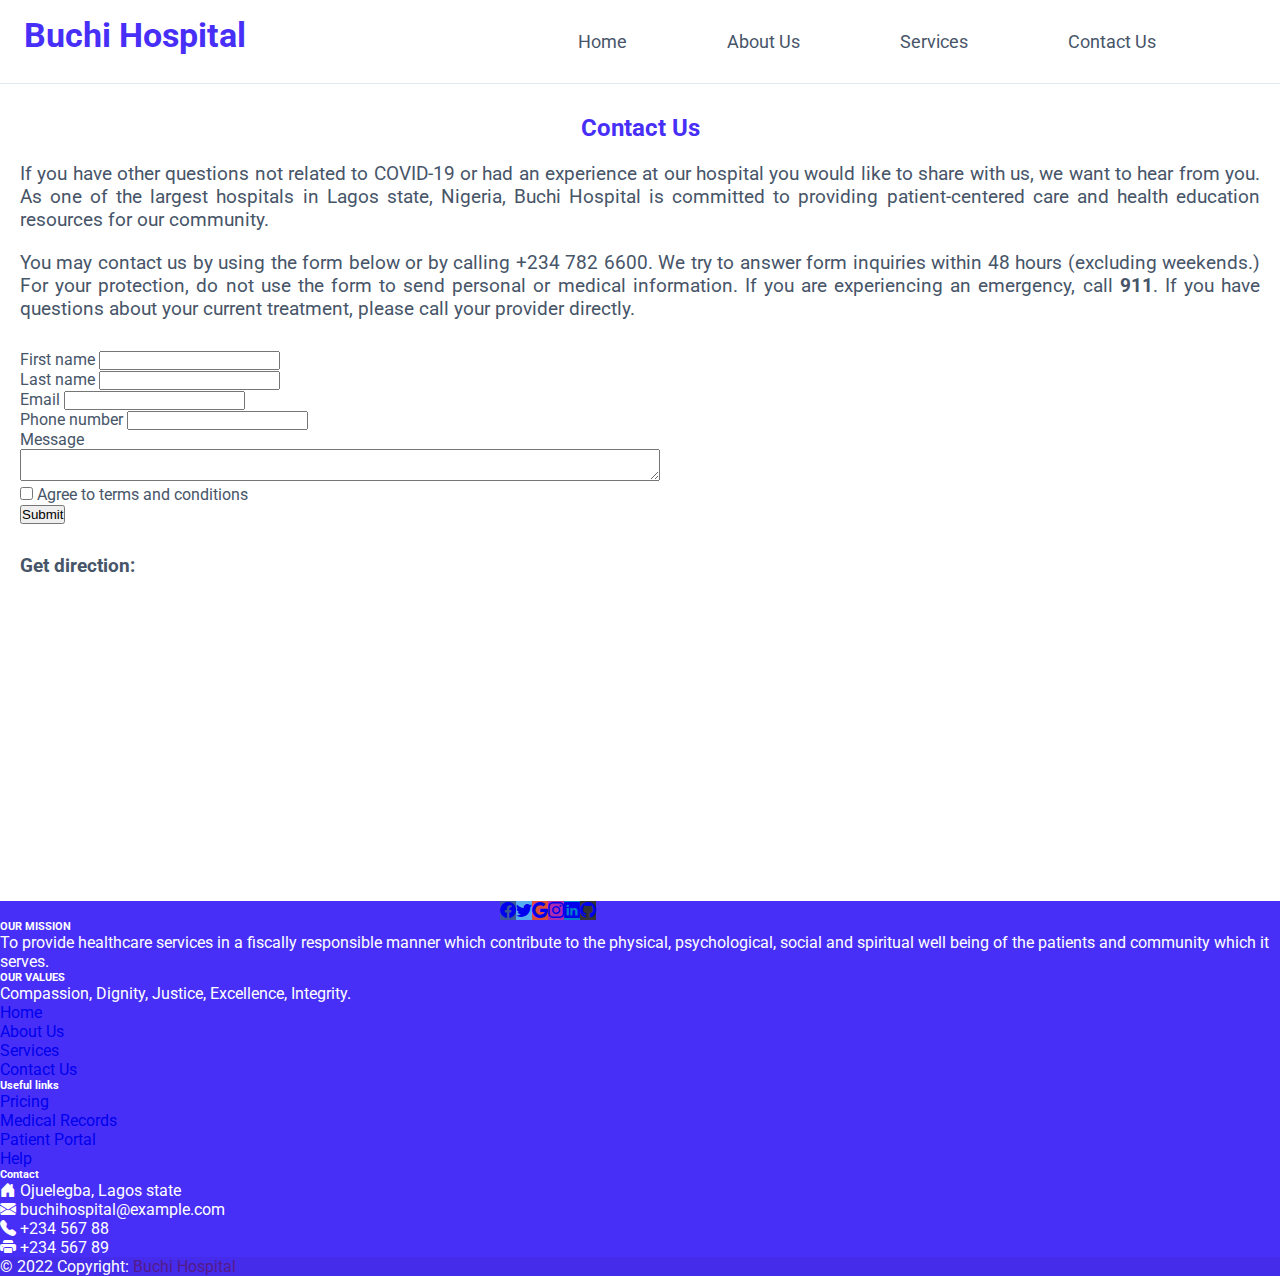
<file: project/contact.html>
<!DOCTYPE html>
<html lang="en">
<head>
    <meta charset="UTF-8">
    <meta http-equiv="X-UA-Compatible" content="IE=edge">
    <meta name="viewport" content="width=device-width, initial-scale=1.0">
    <link rel="preconnect" href="https://fonts.googleapis.com">
    <link rel="preconnect" href="https://fonts.gstatic.com" crossorigin>
    <link href="https://fonts.googleapis.com/css2?family=Roboto:wght@500&display=swap" rel="stylesheet">
    <link rel="stylesheet" href="https://cdn.jsdelivr.net/npm/bootstrap@4.6.2/dist/css/bootstrap.min.css"
    integrity="sha384-xOolHFLEh07PJGoPkLv1IbcEPTNtaed2xpHsD9ESMhqIYd0nLMwNLD69Npy4HI+N" crossorigin="anonymous">
    <link rel="stylesheet" href="https://cdn.jsdelivr.net/npm/bootstrap-icons@1.9.1/font/bootstrap-icons.css">
    <link rel="stylesheet" href="./css/style.css">
    <title>Document</title>
</head>
<body>
    <header class="header">
        <nav class="navbar">
            <a href="index.html" class="nav-logo">Buchi Hospital</a>
            <ul class="nav-menu">
                <li class="nav-item">
                    <a href="index.html" class="nav-link">Home</a>
                </li>
                <li class="nav-item">
                    <a href="about.html" class="nav-link">About Us</a>
                </li>
                <li class="nav-item">
                    <a href="service.html" class="nav-link">Services</a>
                </li>
                <li class="nav-item">
                    <a href="contact.html" class="nav-link">Contact Us</a>
                </li>
            </ul>
            <div class="hamburger">
                <span class="bar"></span>
                <span class="bar"></span>
                <span class="bar"></span>
            </div>
        </nav>
    </header>
    <section>
        <h2 class="general-heading">Contact Us</h2>
        <p class="intro my-contact-p">If you have other questions not related to COVID-19 or had an experience at our hospital you would like to share with
           us, we want to hear from you. As one of the largest hospitals in Lagos state, Nigeria, Buchi Hospital is committed to providing patient-centered care and health education resources for our community.</p>
    
        <p class="intro my-contact-p">You may contact us by using the form below or by calling +234 782 6600. We try to answer form inquiries within 48 hours
           (excluding weekends.) For your protection, do not use the form to send personal or medical information. If you are
           experiencing an emergency, call <b>911</b>. If you have questions about your current treatment, please call your provider
           directly.</p>
    </section>
    <section>
      <form class="mycontactform">
        <div class="form-row">
            <div class="col-md-6 mb-3">
                <label for="validationDefault01">First name</label>
                <input type="text" class="form-control" id="validationDefault01" required>
            </div>
            <div class="col-md-6 mb-3">
                <label for="validationDefault02">Last name</label>
                <input type="text" class="form-control" id="validationDefault02" required>
            </div>
        </div>
        <div class="form-row">
            <div class="col-md-6 mb-3">
                <label for="validationDefault03">Email</label>
                <input type="email" class="form-control" id="validationDefault03" required>
            </div>
            <div class="col-md-6 mb-3">
                <label for="validationDefault03">Phone number</label>
                <input type="tel" class="form-control" id="validationDefault03" required>
            </div>
            <div class="col-md-6 mb-3">
                <label for="validationDefault03">Message</label>
                <textarea class="form-control" id="validationDefault03" required></textarea>
            </div>
        </div>
        <div class="form-group">
            <div class="form-check">
                <input class="form-check-input" type="checkbox" value="" id="invalidCheck2" required>
                <label class="form-check-label" for="invalidCheck2">
                    Agree to terms and conditions
                </label>
            </div>
        </div>
        <button class="btn btn-primary" type="submit">Submit</button>
      </form>
    </section>
    <section>
      <p class="intro"><b>Get direction:</b></p>
      <iframe
        src="https://www.google.com/maps/embed?pb=!1m23!1m12!1m3!1d15856.31968993967!2d3.357298226979294!3d6.511567874637713!2m3!1f0!2f0!3f0!3m2!1i1024!2i768!4f13.1!4m8!3e6!4m0!4m5!1s0x103b8c46645c8d91%3A0x2cfc70c8de1742bc!2sOjuelegba%2C%20104%20Western%20Avenue%2C%20Idi%20Oro%20101241%2C%20Lagos!3m2!1d6.510951299999999!2d3.3632594!5e0!3m2!1sen!2sng!4v1666943456520!5m2!1sen!2sng"
        width="400" height="300" style="border:0;" allowfullscreen="" loading="lazy"
        referrerpolicy="no-referrer-when-downgrade"></iframe>
    </section>
    <footer class="my-foot-part-others">
    
        <section class="d-flex justify-content-center justify-content-lg-between p-4 border-bottom">
    
            <section class="my-media-unit">
                <a class="btn btn-primary btn-floating m-1" style="background-color: #3b5998" href="#!" role="button">
                    <i class="bi bi-facebook"></i></a>
    
                <a class="btn btn-primary btn-floating m-1 my-favicon" style="background-color: #55acee" href="#!"
                    role="button">
                    <i class="bi bi-twitter"></i></a>
    
                <a class="btn btn-primary btn-floating m-1" style="background-color: #dd4b39" href="#!" role="button">
                    <i class="bi bi-google"></i></a>
    
                <a class="btn btn-primary btn-floating m-1" style="background-color: #ac2bac" href="#!" role="button">
                    <i class="bi bi-instagram"></i></a>
    
                <a class="btn btn-primary btn-floating m-1" style="background-color: #0082ca" href="#!" role="button">
                    <i class="bi bi-linkedin"></i></a>
    
                <a class="btn btn-primary btn-floating m-1" style="background-color: #333333" href="#!" role="button">
                    <i class="bi bi-github"></i></a>
            </section>
            
        </section>
    
        <section class="">
            <div class="container text-center text-md-start mt-5">
        
                <div class="row mt-3">
        
                    <div class="col-md-3 col-lg-4 col-xl-3 mx-auto mb-4">

                        <h6>OUR MISSION</h6>
                        <p>
                            To provide healthcare services in a fiscally responsible manner which contribute to the
                            physical, psychological, social
                            and spiritual well being of the patients and community which it serves.
                        </p>
                        <h6>OUR VALUES</h6>
                        <P>Compassion, Dignity, Justice, Excellence, Integrity.</P>
                    </div>
        
                    <div class="col-md-2 col-lg-2 col-xl-2 mx-auto mb-4">
    
                        <p>
                            <a href="index.html" class="text-reset">Home</a>
                        </p>
                        <p>
                            <a href="about.html" class="text-reset">About Us</a>
                        </p>
                        <p>
                            <a href="service.html" class="text-reset">Services</a>
                        </p>
                        <p>
                            <a href="contact.html" class="text-reset">Contact Us</a>
                        </p>
                    </div>
            
                    <div class="col-md-3 col-lg-2 col-xl-2 mx-auto mb-4">
                
                        <h6 class="text-uppercase fw-bold mb-4">
                            Useful links
                        </h6>
                        <p>
                            <a href="#!" class="text-reset">Pricing</a>
                        </p>
                        <p>
                            <a href="#!" class="text-reset">Medical Records</a>
                        </p>
                        <p>
                            <a href="#!" class="text-reset">Patient Portal</a>
                        </p>
                        <p>
                            <a href="#!" class="text-reset">Help</a>
                        </p>
                    </div>
                
                    <div class="col-md-4 col-lg-3 col-xl-3 mx-auto mb-md-0 mb-4">

                        <h6 class="text-uppercase fw-bold mb-4">Contact</h6>
                        <p><i class="bi bi-house-door-fill"></i> Ojuelegba, Lagos state</p>
                        <p>
                            <i class="bi bi-envelope-fill"></i>
                            buchihospital@example.com
                        </p>
                        <p><i class="bi bi-telephone-fill"></i> +234 567 88</p>
                        <p><i class="bi bi-printer-fill"></i> +234 567 89</p>
                    </div>
            
                </div>
        
            </div>
        </section>

        <div class="text-center p-4" style="background-color: rgba(0, 0, 0, 0.05);">
            © 2022 Copyright:
            <a class="text-reset fw-bold" href="">Buchi Hospital</a>
        </div>
        
    </footer>
    <script src="./js/main.js"></script>
</body>
</html>
</file>
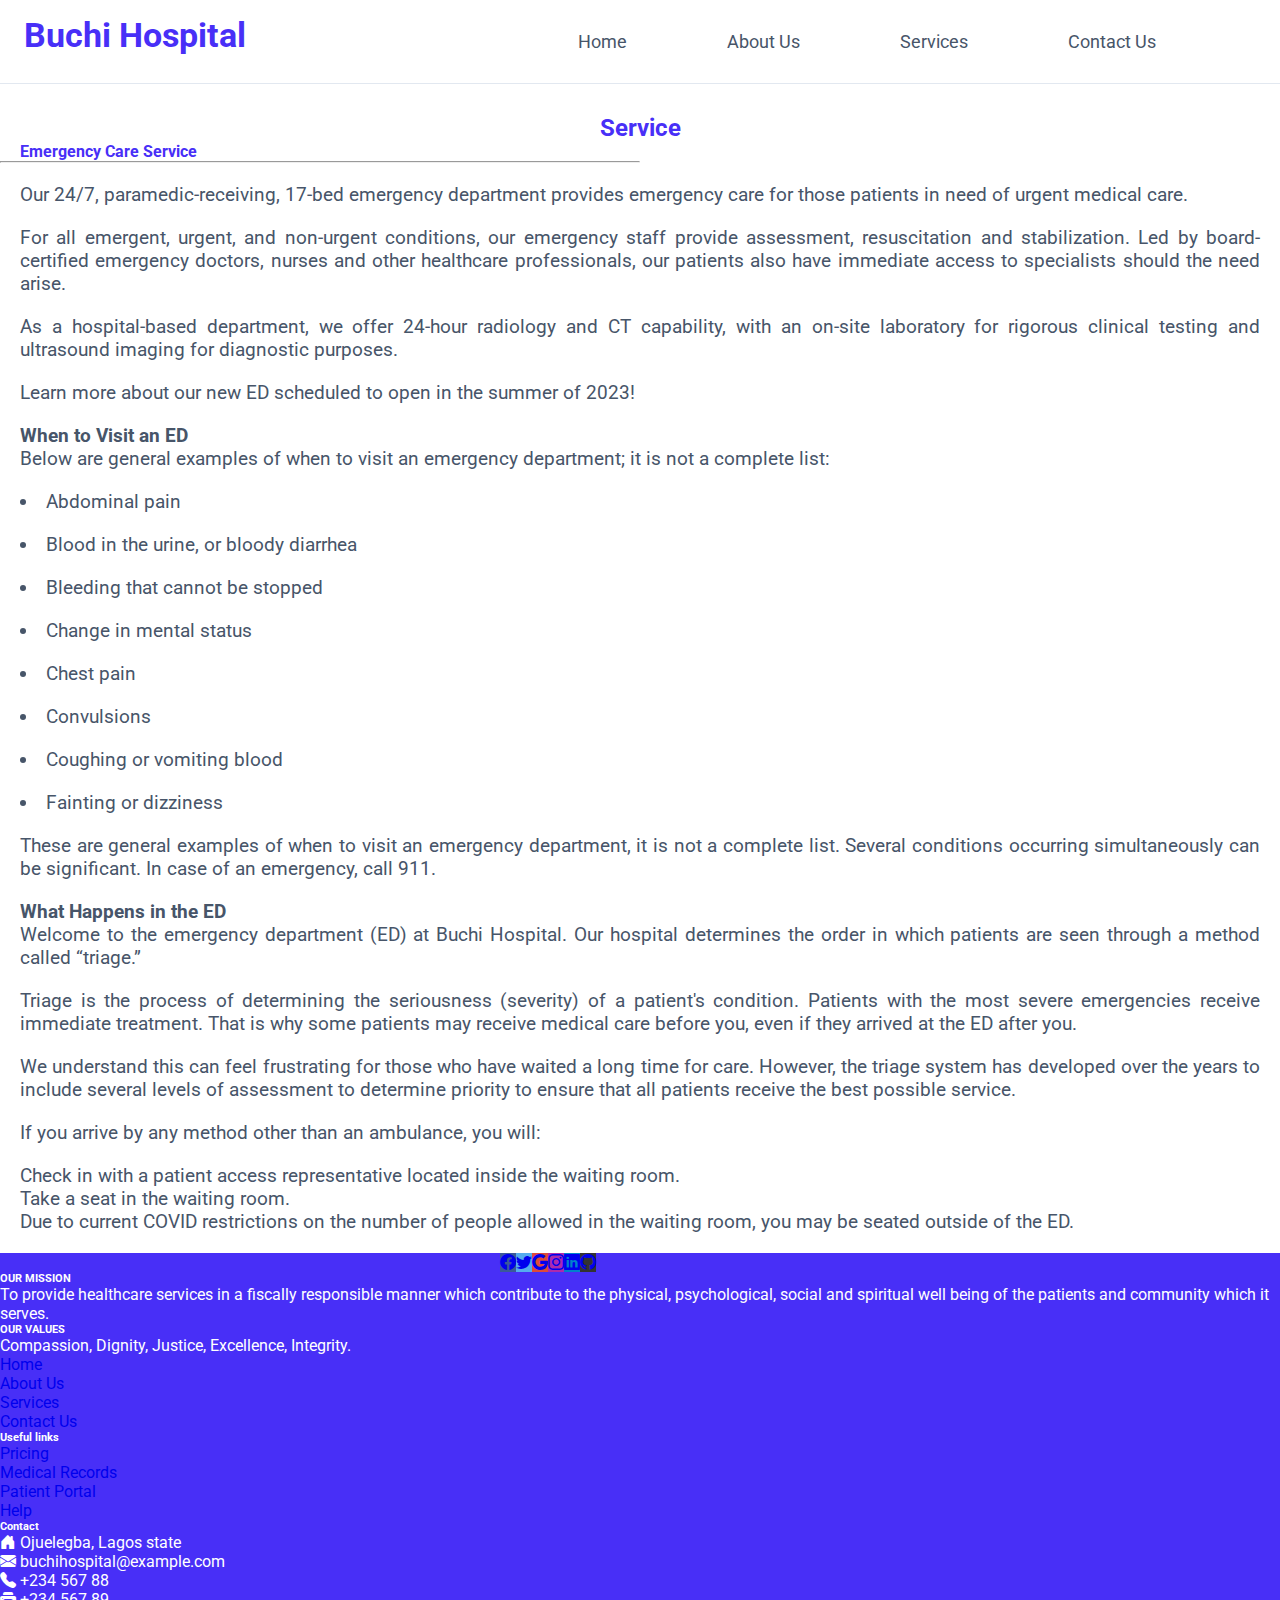
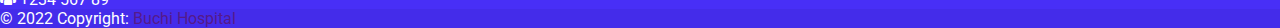
<file: project/emergency.html>
<!DOCTYPE html>
<html lang="en">
<head>
    <meta charset="UTF-8">
    <meta http-equiv="X-UA-Compatible" content="IE=edge">
    <meta name="viewport" content="width=device-width, initial-scale=1.0">
    <link rel="preconnect" href="https://fonts.googleapis.com">
    <link rel="preconnect" href="https://fonts.gstatic.com" crossorigin>
    <link href="https://fonts.googleapis.com/css2?family=Roboto:wght@500&display=swap" rel="stylesheet">
    <link rel="stylesheet" href="https://cdn.jsdelivr.net/npm/bootstrap@4.6.2/dist/css/bootstrap.min.css"
        integrity="sha384-xOolHFLEh07PJGoPkLv1IbcEPTNtaed2xpHsD9ESMhqIYd0nLMwNLD69Npy4HI+N" crossorigin="anonymous">
    <link rel="stylesheet" href="https://cdn.jsdelivr.net/npm/bootstrap-icons@1.9.1/font/bootstrap-icons.css">
    <link rel="stylesheet" href="./css/style.css">
    <title>Document</title>
</head>
<body>
    <header class="header">
        <nav class="navbar">
            <a href="index.html" class="nav-logo">Buchi Hospital</a>
            <ul class="nav-menu">
                <li class="nav-item">
                    <a href="index.html" class="nav-link">Home</a>
                </li>
                <li class="nav-item">
                    <a href="about.html" class="nav-link">About Us</a>
                </li>
                <li class="nav-item">
                    <a href="service.html" class="nav-link">Services</a>
                </li>
                <li class="nav-item">
                    <a href="contact.html" class="nav-link">Contact Us</a>
                </li>
            </ul>
            <div class="hamburger">
                <span class="bar"></span>
                <span class="bar"></span>
                <span class="bar"></span>
            </div>
        </nav>
    </header>
    <section>
        <h2 class="general-heading">Service</h2>
        <h4 class="sub-heading">Emergency Care Service</h4>
        <hr>
        <p class="intro">Our 24/7, paramedic-receiving, 17-bed emergency department provides emergency care for those patients in need of urgent
        medical care.</p>
    
        <p class="intro">For all emergent, urgent, and non-urgent conditions, our emergency staff provide assessment, resuscitation and
        stabilization. Led by board-certified emergency doctors, nurses and other healthcare professionals, our patients also
        have immediate access to specialists should the need arise.</p>
    
        <p class="intro">As a hospital-based department, we offer 24-hour radiology and CT capability, with an on-site laboratory for rigorous
        clinical testing and ultrasound imaging for diagnostic purposes.</p>
    
        <p class="intro">Learn more about our new ED scheduled to open in the summer of 2023!</p>
    
        <p class="intro"><b>When to Visit an ED</b><br>
        Below are general examples of when to visit an emergency department; it is not a complete list:</p>
        
        <ul>
        
            <li class="intro">Abdominal pain</li>
            <li class="intro">Blood in the urine, or bloody diarrhea</li>
            <li class="intro">Bleeding that cannot be stopped</li>
            <li class="intro">Change in mental status</li>
            <li class="intro">Chest pain</li>
            <li class="intro">Convulsions</li>
            <li class="intro">Coughing or vomiting blood</li>
            <li class="intro">Fainting or dizziness</li>
        
        </ul>
    
        <p class="intro">These are general examples of when to visit an emergency department, it is not a complete list. Several conditions
        occurring simultaneously can be significant. In case of an emergency, call 911.</p>
    
        <p class="intro"><b>What Happens in the ED</b><br>
        Welcome to the emergency department (ED) at Buchi Hospital. Our hospital determines the
        order in which patients are seen through a method called “triage.”</p>
    
        <p class="intro">Triage is the process of determining the seriousness (severity) of a patient's condition. Patients with the most severe
        emergencies receive immediate treatment. That is why some patients may receive medical care before you, even if they
        arrived at the ED after you.</p>
    
        <p class="intro">We understand this can feel frustrating for those who have waited a long time for care. However, the triage system has
        developed over the years to include several levels of assessment to determine priority to ensure that all patients
        receive the best possible service.</p>
    
        <p class="intro">If you arrive by any method other than an ambulance, you will:</p>
    
        <p class="intro">Check in with a patient access representative located inside the waiting room.<br>
        Take a seat in the waiting room.<br>
        Due to current COVID restrictions on the number of people allowed in the waiting room, you may be seated outside of the ED.<br></p>
    
    </section>
    <footer class="my-foot-part-others">
    
        <section class="d-flex justify-content-center justify-content-lg-between p-4 border-bottom">
    
            <section class="my-media-unit">
                <a class="btn btn-primary btn-floating m-1" style="background-color: #3b5998" href="#!" role="button">
                    <i class="bi bi-facebook"></i></a>
    
                <a class="btn btn-primary btn-floating m-1 my-favicon" style="background-color: #55acee" href="#!"
                    role="button">
                    <i class="bi bi-twitter"></i></a>
    
                <a class="btn btn-primary btn-floating m-1" style="background-color: #dd4b39" href="#!" role="button">
                    <i class="bi bi-google"></i></a>
    
                <a class="btn btn-primary btn-floating m-1" style="background-color: #ac2bac" href="#!" role="button">
                    <i class="bi bi-instagram"></i></a>
    
                <a class="btn btn-primary btn-floating m-1" style="background-color: #0082ca" href="#!" role="button">
                    <i class="bi bi-linkedin"></i></a>
    
                <a class="btn btn-primary btn-floating m-1" style="background-color: #333333" href="#!" role="button">
                    <i class="bi bi-github"></i></a>
            </section>
            
        </section>
        
        <section class="">
            <div class="container text-center text-md-start mt-5">
                
                <div class="row mt-3">
                    
                    <div class="col-md-3 col-lg-4 col-xl-3 mx-auto mb-4">
                    
                        <h6>OUR MISSION</h6>
                        <p>
                            To provide healthcare services in a fiscally responsible manner which contribute to the
                            physical, psychological, social
                            and spiritual well being of the patients and community which it serves.
                        </p>
                        <h6>OUR VALUES</h6>
                        <P>Compassion, Dignity, Justice, Excellence, Integrity.</P>
                    </div>
                    
    
                    
                    <div class="col-md-2 col-lg-2 col-xl-2 mx-auto mb-4">
                    
                        <p>
                            <a href="index.html" class="text-reset">Home</a>
                        </p>
                        <p>
                            <a href="about.html" class="text-reset">About Us</a>
                        </p>
                        <p>
                            <a href="service.html" class="text-reset">Services</a>
                        </p>
                        <p>
                            <a href="contact.html" class="text-reset">Contact Us</a>
                        </p>
                    </div>
                    
    
                    
                    <div class="col-md-3 col-lg-2 col-xl-2 mx-auto mb-4">
                    
                        <h6 class="text-uppercase fw-bold mb-4">
                            Useful links
                        </h6>
                        <p>
                            <a href="#!" class="text-reset">Pricing</a>
                        </p>
                        <p>
                            <a href="#!" class="text-reset">Medical Records</a>
                        </p>
                        <p>
                            <a href="#!" class="text-reset">Patient Portal</a>
                        </p>
                        <p>
                            <a href="#!" class="text-reset">Help</a>
                        </p>
                    </div>
                
                    <div class="col-md-4 col-lg-3 col-xl-3 mx-auto mb-md-0 mb-4">
                        
                        <h6 class="text-uppercase fw-bold mb-4">Contact</h6>
                        <p><i class="bi bi-house-door-fill"></i> Ojuelegba, Lagos state</p>
                        <p>
                            <i class="bi bi-envelope-fill"></i>
                            buchihospital@example.com
                        </p>
                        <p><i class="bi bi-telephone-fill"></i> +234 567 88</p>
                        <p><i class="bi bi-printer-fill"></i> +234 567 89</p>
                    </div>
                    
                </div>
            
            </div>
        </section>
        
        <div class="text-center p-4" style="background-color: rgba(0, 0, 0, 0.05);">
            © 2022 Copyright:
            <a class="text-reset fw-bold" href="">Buchi Hospital</a>
        </div>
        
    </footer>
    <script src="./js/main.js"></script>
</body>
</html>
</file>
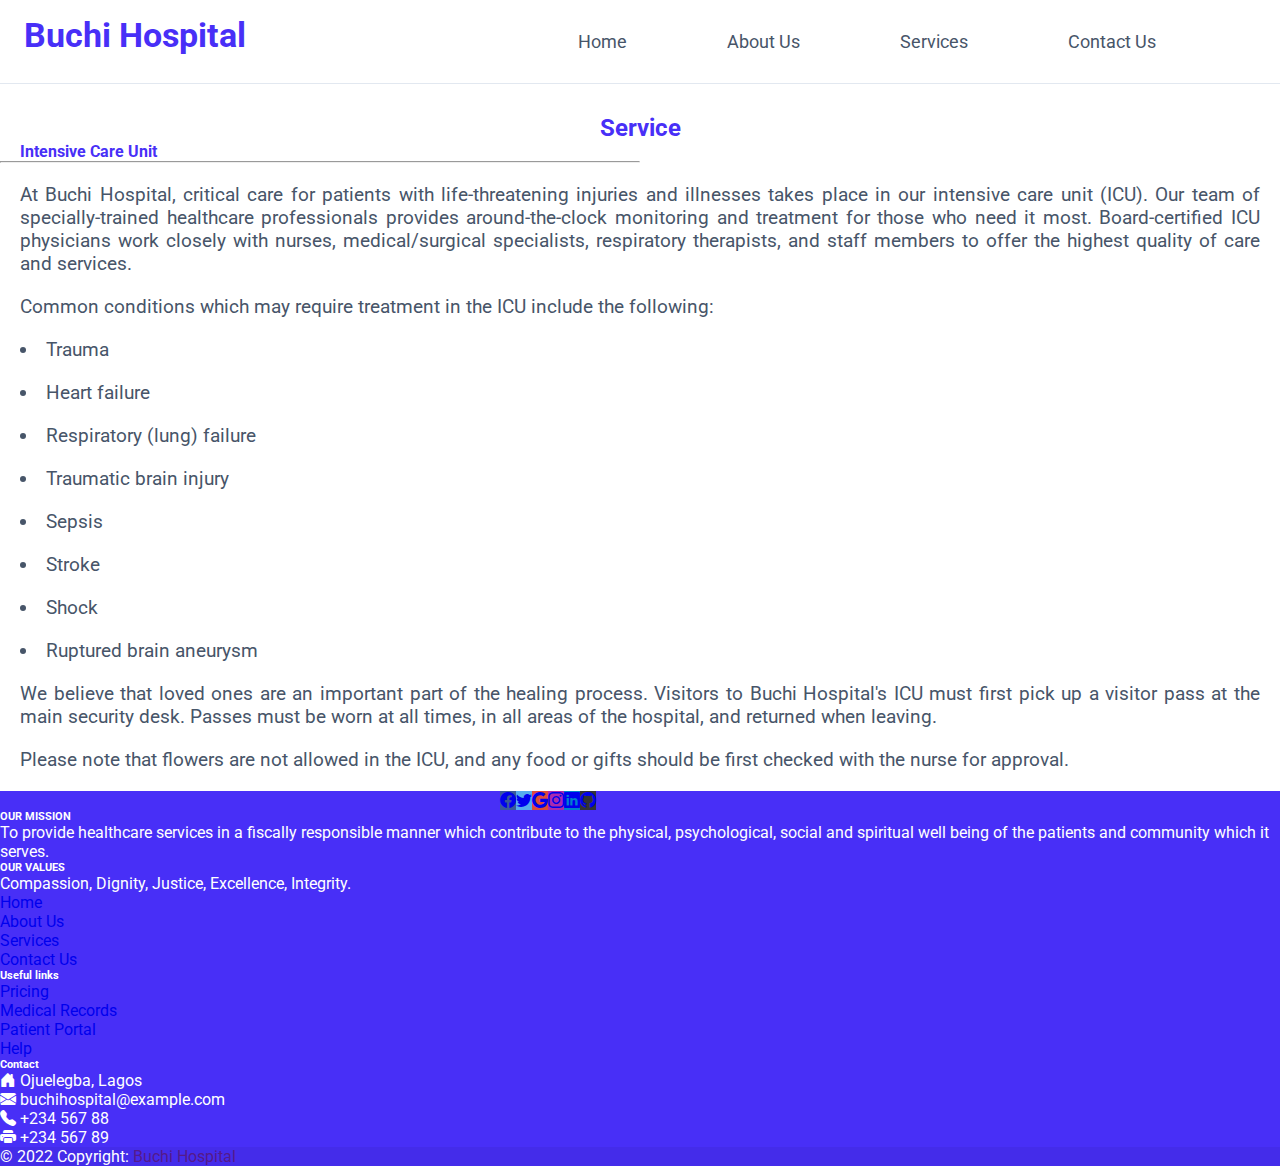
<file: project/icu.html>
<!DOCTYPE html>
<html lang="en">
<head>
    <meta charset="UTF-8">
    <meta http-equiv="X-UA-Compatible" content="IE=edge">
    <meta name="viewport" content="width=device-width, initial-scale=1.0">
    <link rel="preconnect" href="https://fonts.googleapis.com">
    <link rel="preconnect" href="https://fonts.gstatic.com" crossorigin>
    <link href="https://fonts.googleapis.com/css2?family=Roboto:wght@500&display=swap" rel="stylesheet">
    <link rel="stylesheet" href="https://cdn.jsdelivr.net/npm/bootstrap@4.6.2/dist/css/bootstrap.min.css"
        integrity="sha384-xOolHFLEh07PJGoPkLv1IbcEPTNtaed2xpHsD9ESMhqIYd0nLMwNLD69Npy4HI+N" crossorigin="anonymous">
    <link rel="stylesheet" href="https://cdn.jsdelivr.net/npm/bootstrap-icons@1.9.1/font/bootstrap-icons.css">
    <link rel="stylesheet" href="./css/style.css">
    <title>Document</title>
</head>
<body>
    <header class="header">
        <nav class="navbar">
            <a href="index.html" class="nav-logo">Buchi Hospital</a>
            <ul class="nav-menu">
                <li class="nav-item">
                    <a href="index.html" class="nav-link">Home</a>
                </li>
                <li class="nav-item">
                    <a href="about.html" class="nav-link">About Us</a>
                </li>
                <li class="nav-item">
                    <a href="service.html" class="nav-link">Services</a>
                </li>
                <li class="nav-item">
                    <a href="contact.html" class="nav-link">Contact Us</a>
                </li>
            </ul>
            <div class="hamburger">
                <span class="bar"></span>
                <span class="bar"></span>
                <span class="bar"></span>
            </div>
        </nav>
    </header>
    <section>
      <h2 class="general-heading">Service</h2>
      <h4 class="sub-heading">Intensive Care Unit</h4>
      <hr>
      <p class="intro">At Buchi Hospital, critical care for patients with life-threatening injuries and illnesses
      takes place in our intensive care unit (ICU). Our team of specially-trained healthcare professionals provides
      around-the-clock monitoring and treatment for those who need it most. Board-certified ICU physicians work closely with
      nurses, medical/surgical specialists, respiratory therapists, and staff members to offer the highest quality of care and
      services.</p>
    
      <p class="intro">Common conditions which may require treatment in the ICU include the following:</p>
      <ul>
    
         <li class="intro">Trauma</li>
         <li class="intro">Heart failure</li>
         <li class="intro">Respiratory (lung) failure</li>
         <li class="intro">Traumatic brain injury</li>
         <li class="intro">Sepsis</li>
         <li class="intro">Stroke</li>
         <li class="intro">Shock</li>
         <li class="intro">Ruptured brain aneurysm</li>
    
      </ul>

      <p class="intro">We believe that loved ones are an important part of the healing process. Visitors to Buchi Hospital's ICU must first pick up a visitor pass at the main security desk. Passes must be worn at all times, in all
      areas of the hospital, and returned when leaving.</p>
    
      <p class="intro">Please note that flowers are not allowed in the ICU, and any food or gifts should be first checked with the nurse for
      approval.</p>
    </section>
    <footer class="my-foot-part-others">
    
        <section class="d-flex justify-content-center justify-content-lg-between p-4 border-bottom">
    
            <section class="my-media-unit">
                <a class="btn btn-primary btn-floating m-1" style="background-color: #3b5998" href="#!" role="button">
                    <i class="bi bi-facebook"></i></a>
    
                <a class="btn btn-primary btn-floating m-1 my-favicon" style="background-color: #55acee" href="#!"
                    role="button">
                    <i class="bi bi-twitter"></i></a>
    
                <a class="btn btn-primary btn-floating m-1" style="background-color: #dd4b39" href="#!" role="button">
                    <i class="bi bi-google"></i></a>
    
                <a class="btn btn-primary btn-floating m-1" style="background-color: #ac2bac" href="#!" role="button">
                    <i class="bi bi-instagram"></i></a>
    
                <a class="btn btn-primary btn-floating m-1" style="background-color: #0082ca" href="#!" role="button">
                    <i class="bi bi-linkedin"></i></a>
    
                <a class="btn btn-primary btn-floating m-1" style="background-color: #333333" href="#!" role="button">
                    <i class="bi bi-github"></i></a>
            </section>
            
        </section>
        
        <section class="">
            <div class="container text-center text-md-start mt-5">
            
                <div class="row mt-3">
                    
                    <div class="col-md-3 col-lg-4 col-xl-3 mx-auto mb-4">
                    
                        <h6>OUR MISSION</h6>
                        <p>
                            To provide healthcare services in a fiscally responsible manner which contribute to the
                            physical, psychological, social
                            and spiritual well being of the patients and community which it serves.
                        </p>
                        <h6>OUR VALUES</h6>
                        <P>Compassion, Dignity, Justice, Excellence, Integrity.</P>
                    </div>

                    <div class="col-md-2 col-lg-2 col-xl-2 mx-auto mb-4">
                
                        <p>
                            <a href="index.html" class="text-reset">Home</a>
                        </p>
                        <p>
                            <a href="about.html" class="text-reset">About Us</a>
                        </p>
                        <p>
                            <a href="service.html" class="text-reset">Services</a>
                        </p>
                        <p>
                            <a href="contact.html" class="text-reset">Contact Us</a>
                        </p>
                    </div>
                
                    <div class="col-md-3 col-lg-2 col-xl-2 mx-auto mb-4">
                
                        <h6 class="text-uppercase fw-bold mb-4">
                            Useful links
                        </h6>
                        <p>
                            <a href="#!" class="text-reset">Pricing</a>
                        </p>
                        <p>
                            <a href="#!" class="text-reset">Medical Records</a>
                        </p>
                        <p>
                            <a href="#!" class="text-reset">Patient Portal</a>
                        </p>
                        <p>
                            <a href="#!" class="text-reset">Help</a>
                        </p>
                    </div>
                
                    <div class="col-md-4 col-lg-3 col-xl-3 mx-auto mb-md-0 mb-4">
                    
                        <h6 class="text-uppercase fw-bold mb-4">Contact</h6>
                        <p><i class="bi bi-house-door-fill"></i> Ojuelegba, Lagos</p>
                        <p>
                            <i class="bi bi-envelope-fill"></i>
                            buchihospital@example.com
                        </p>
                        <p><i class="bi bi-telephone-fill"></i> +234 567 88</p>
                        <p><i class="bi bi-printer-fill"></i> +234 567 89</p>
                    </div>
                
                </div>
                
            </div>
        </section>

        <div class="text-center p-4" style="background-color: rgba(0, 0, 0, 0.05);">
            © 2022 Copyright:
            <a class="text-reset fw-bold" href="">Buchi Hospital</a>
        </div>
    
    </footer>
    <script src="./js/main.js"></script>
</body>
</html>
</file>
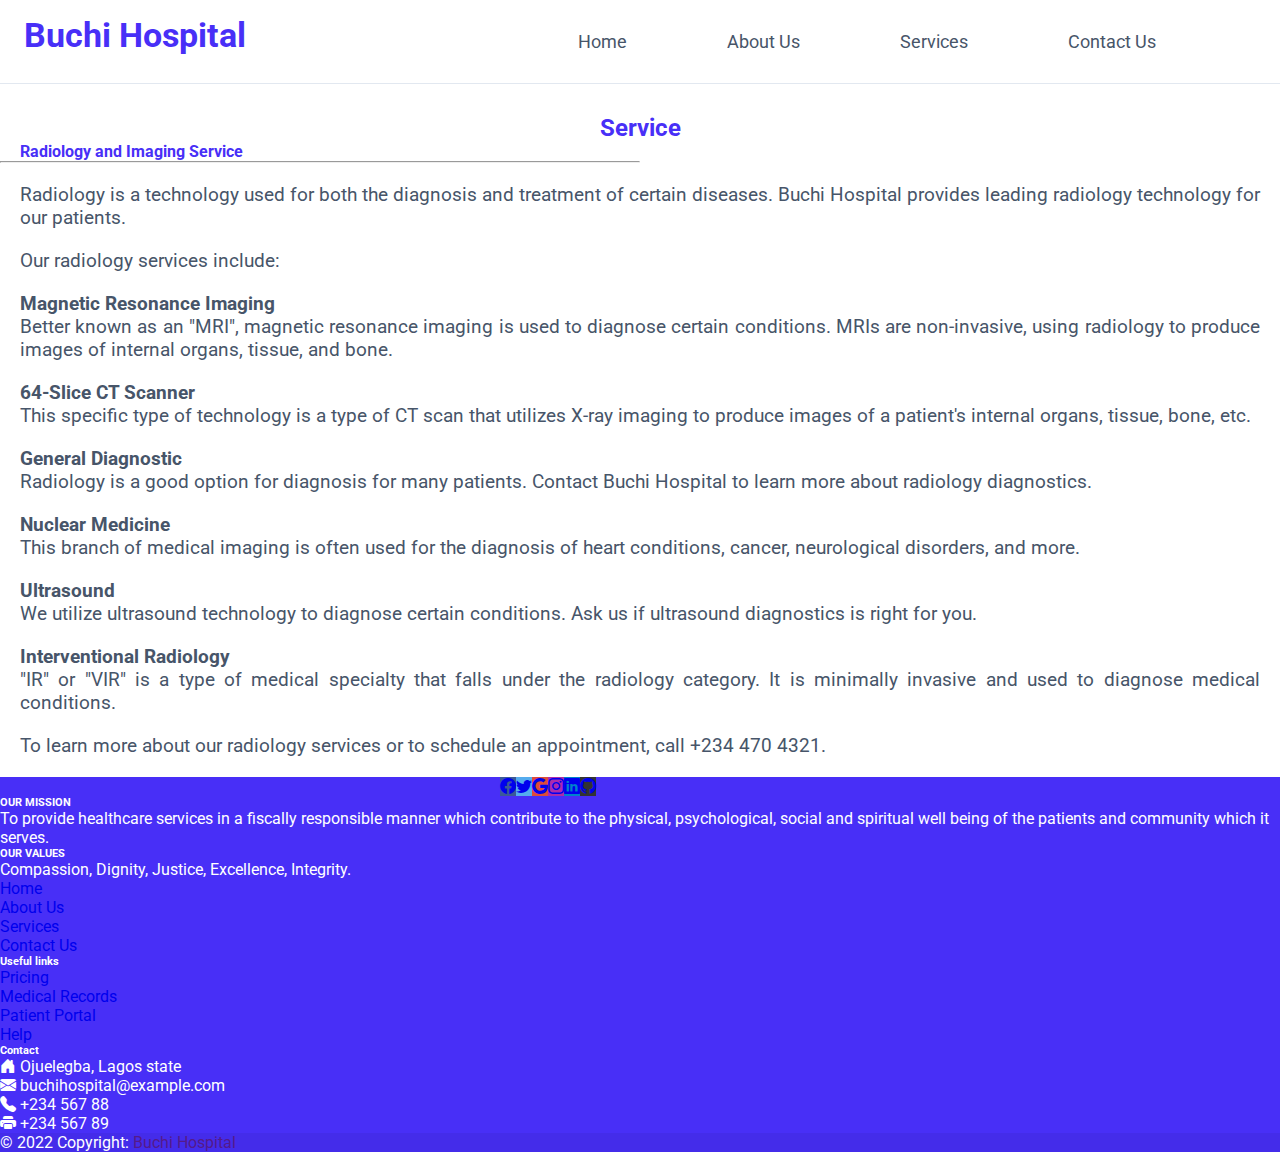
<file: project/radiology.html>
<!DOCTYPE html>
<html lang="en">
<head>
    <meta charset="UTF-8">
    <meta http-equiv="X-UA-Compatible" content="IE=edge">
    <meta name="viewport" content="width=device-width, initial-scale=1.0">
    <link rel="preconnect" href="https://fonts.googleapis.com">
    <link rel="preconnect" href="https://fonts.gstatic.com" crossorigin>
    <link href="https://fonts.googleapis.com/css2?family=Roboto:wght@500&display=swap" rel="stylesheet">
    <link rel="stylesheet" href="https://cdn.jsdelivr.net/npm/bootstrap@4.6.2/dist/css/bootstrap.min.css"
        integrity="sha384-xOolHFLEh07PJGoPkLv1IbcEPTNtaed2xpHsD9ESMhqIYd0nLMwNLD69Npy4HI+N" crossorigin="anonymous">
    <link rel="stylesheet" href="https://cdn.jsdelivr.net/npm/bootstrap-icons@1.9.1/font/bootstrap-icons.css">
    <link rel="stylesheet" href="./css/style.css">
    <title>Document</title>
</head>
<body>
    <header class="header">
        <nav class="navbar">
            <a href="index.html" class="nav-logo">Buchi Hospital</a>
            <ul class="nav-menu">
                <li class="nav-item">
                    <a href="index.html" class="nav-link">Home</a>
                </li>
                <li class="nav-item">
                    <a href="about.html" class="nav-link">About Us</a>
                </li>
                <li class="nav-item">
                    <a href="service.html" class="nav-link">Services</a>
                </li>
                <li class="nav-item">
                    <a href="contact.html" class="nav-link">Contact Us</a>
                </li>
            </ul>
            <div class="hamburger">
                <span class="bar"></span>
                <span class="bar"></span>
                <span class="bar"></span>
            </div>
        </nav>
    </header>
    <section>
      <h2 class="general-heading">Service</h2>
      <h4 class="sub-heading">Radiology and Imaging Service</h4>
      <hr>
      <p class="intro">Radiology is a technology used for both the diagnosis and treatment of certain diseases. Buchi Hospital
      provides leading radiology technology for our patients.</p>
    
      <p class="intro">Our radiology services include:</p>
    
      <p class="intro"><b>Magnetic Resonance Imaging</b><br>
      Better known as an "MRI", magnetic resonance imaging is used to diagnose certain conditions. MRIs are non-invasive,
      using radiology to produce images of internal organs, tissue, and bone.</p>
      <p class="intro"><b>64-Slice CT Scanner</b><br>
      This specific type of technology is a type of CT scan that utilizes X-ray imaging to produce images of a patient's
      internal organs, tissue, bone, etc.</p>
      <p class="intro"><b>General Diagnostic</b><br>
      Radiology is a good option for diagnosis for many patients. Contact Buchi Hospital to learn more about radiology
      diagnostics.</p>
      <p class="intro"><b>Nuclear Medicine</b><br>
      This branch of medical imaging is often used for the diagnosis of heart conditions, cancer, neurological disorders, and
      more.</p>
      <p class="intro"><b>Ultrasound</b><br>
      We utilize ultrasound technology to diagnose certain conditions. Ask us if ultrasound diagnostics is right for you.</p>
      <p class="intro"><b>Interventional Radiology</b><br>
      "IR" or "VIR" is a type of medical specialty that falls under the radiology category. It is minimally invasive and used
      to diagnose medical conditions.</p>
      <p class="intro">To learn more about our radiology services or to schedule an appointment, call +234 470 4321.</p>
    </section>
    <footer class="my-foot-part-others">
    
        <section class="d-flex justify-content-center justify-content-lg-between p-4 border-bottom">
    
            <section class="my-media-unit">
                <a class="btn btn-primary btn-floating m-1" style="background-color: #3b5998" href="#!" role="button">
                    <i class="bi bi-facebook"></i></a>
    
                <a class="btn btn-primary btn-floating m-1 my-favicon" style="background-color: #55acee" href="#!"
                    role="button">
                    <i class="bi bi-twitter"></i></a>
    
                <a class="btn btn-primary btn-floating m-1" style="background-color: #dd4b39" href="#!" role="button">
                    <i class="bi bi-google"></i></a>
    
                <a class="btn btn-primary btn-floating m-1" style="background-color: #ac2bac" href="#!" role="button">
                    <i class="bi bi-instagram"></i></a>
    
                <a class="btn btn-primary btn-floating m-1" style="background-color: #0082ca" href="#!" role="button">
                    <i class="bi bi-linkedin"></i></a>
    
                <a class="btn btn-primary btn-floating m-1" style="background-color: #333333" href="#!" role="button">
                    <i class="bi bi-github"></i></a>
            </section>
    
        </section>
    
        <section class="">
            <div class="container text-center text-md-start mt-5">

                <div class="row mt-3">

                    <div class="col-md-3 col-lg-4 col-xl-3 mx-auto mb-4">

                        <h6>OUR MISSION</h6>
                        <p>
                            To provide healthcare services in a fiscally responsible manner which contribute to the
                            physical, psychological, social
                            and spiritual well being of the patients and community which it serves.
                        </p>
                        <h6>OUR VALUES</h6>
                        <P>Compassion, Dignity, Justice, Excellence, Integrity.</P>
                    </div>

                    <div class="col-md-2 col-lg-2 col-xl-2 mx-auto mb-4">
                        <p>
                            <a href="index.html" class="text-reset">Home</a>
                        </p>
                        <p>
                            <a href="about.html" class="text-reset">About Us</a>
                        </p>
                        <p>
                            <a href="service.html" class="text-reset">Services</a>
                        </p>
                        <p>
                            <a href="contact.html" class="text-reset">Contact Us</a>
                        </p>
                    </div>
                    
                    <div class="col-md-3 col-lg-2 col-xl-2 mx-auto mb-4">
                    
                        <h6 class="text-uppercase fw-bold mb-4">
                            Useful links
                        </h6>
                        <p>
                            <a href="#!" class="text-reset">Pricing</a>
                        </p>
                        <p>
                            <a href="#!" class="text-reset">Medical Records</a>
                        </p>
                        <p>
                            <a href="#!" class="text-reset">Patient Portal</a>
                        </p>
                        <p>
                            <a href="#!" class="text-reset">Help</a>
                        </p>
                    </div>
                    
    
                
                    <div class="col-md-4 col-lg-3 col-xl-3 mx-auto mb-md-0 mb-4">
                
                        <h6 class="text-uppercase fw-bold mb-4">Contact</h6>
                        <p><i class="bi bi-house-door-fill"></i> Ojuelegba, Lagos state</p>
                        <p>
                            <i class="bi bi-envelope-fill"></i>
                            buchihospital@example.com
                        </p>
                        <p><i class="bi bi-telephone-fill"></i> +234 567 88</p>
                        <p><i class="bi bi-printer-fill"></i> +234 567 89</p>
                    </div>
                    
                </div>
                
            </div>
        </section>
    

        <div class="text-center p-4" style="background-color: rgba(0, 0, 0, 0.05);">
            © 2022 Copyright:
            <a class="text-reset fw-bold" href="">Buchi Hospital</a>
        </div>

    </footer>
    <script src="./js/main.js"></script>

</body>
</html>
</file>
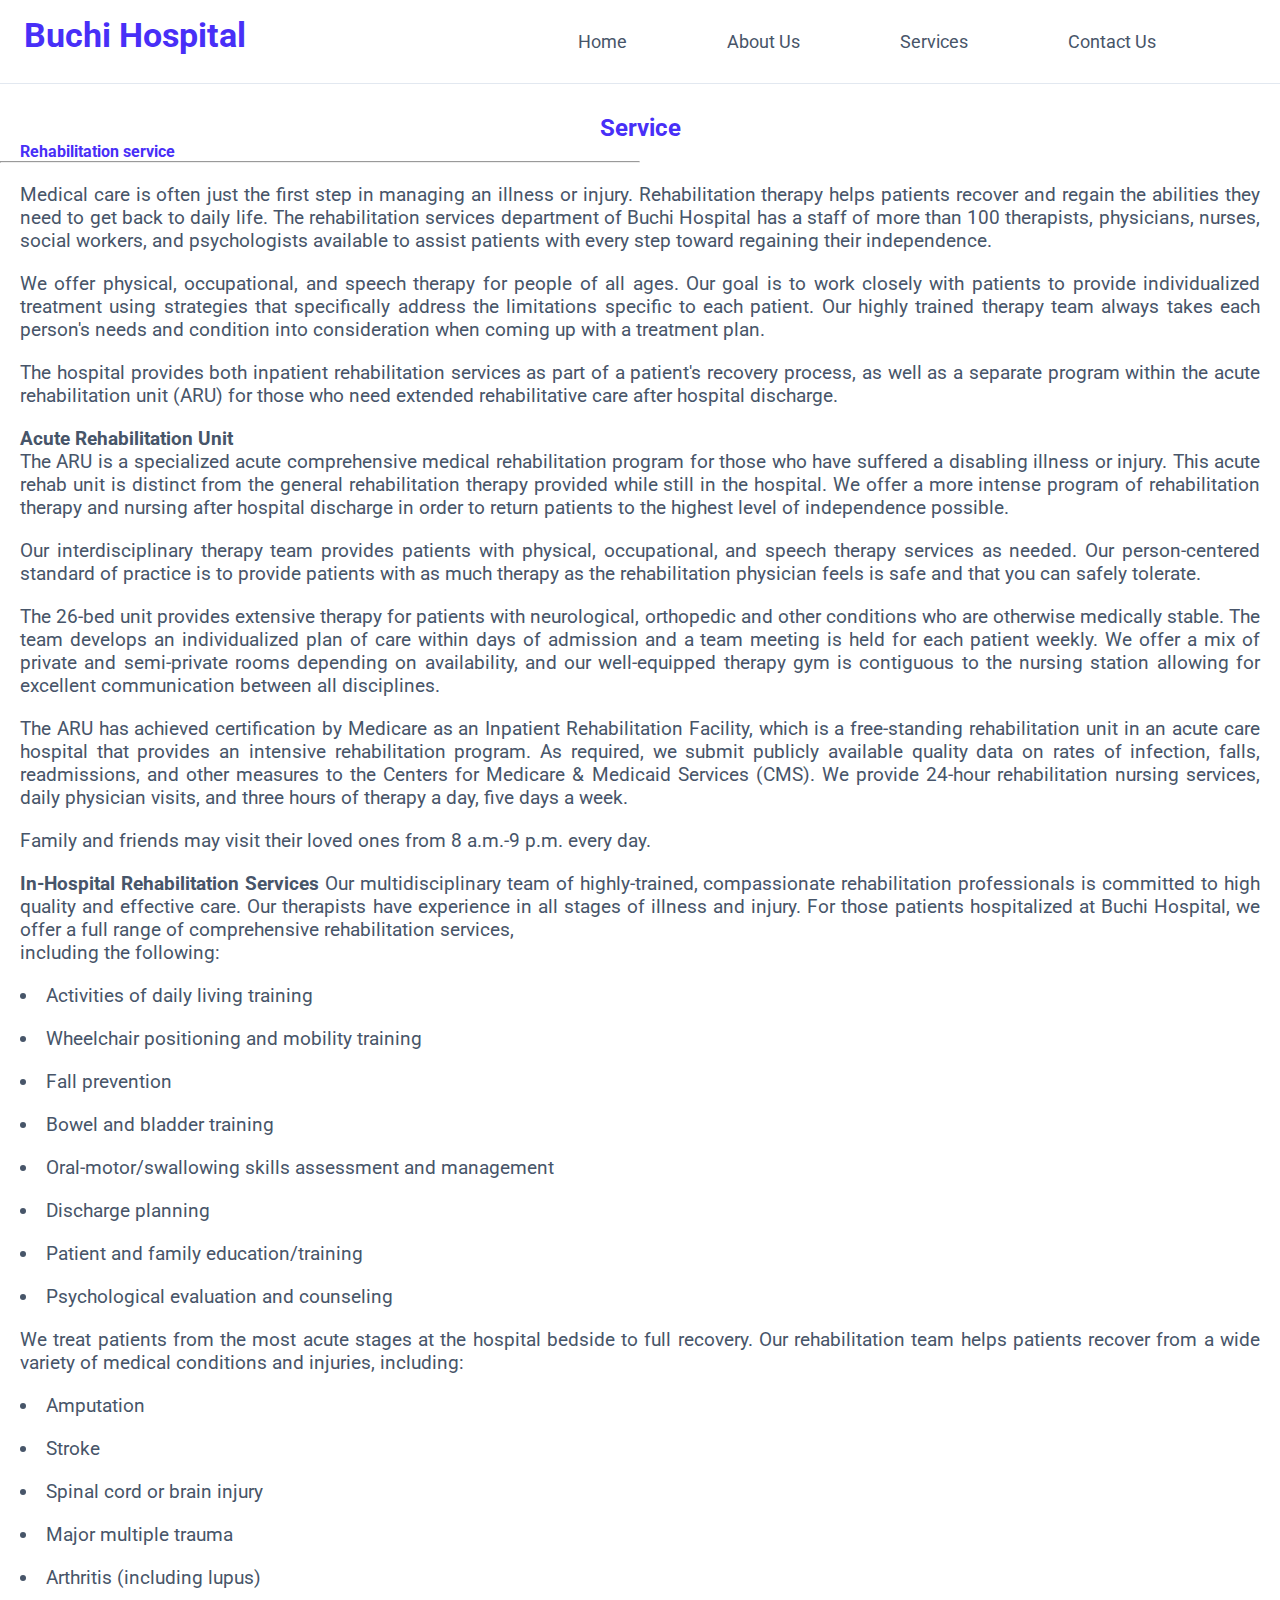
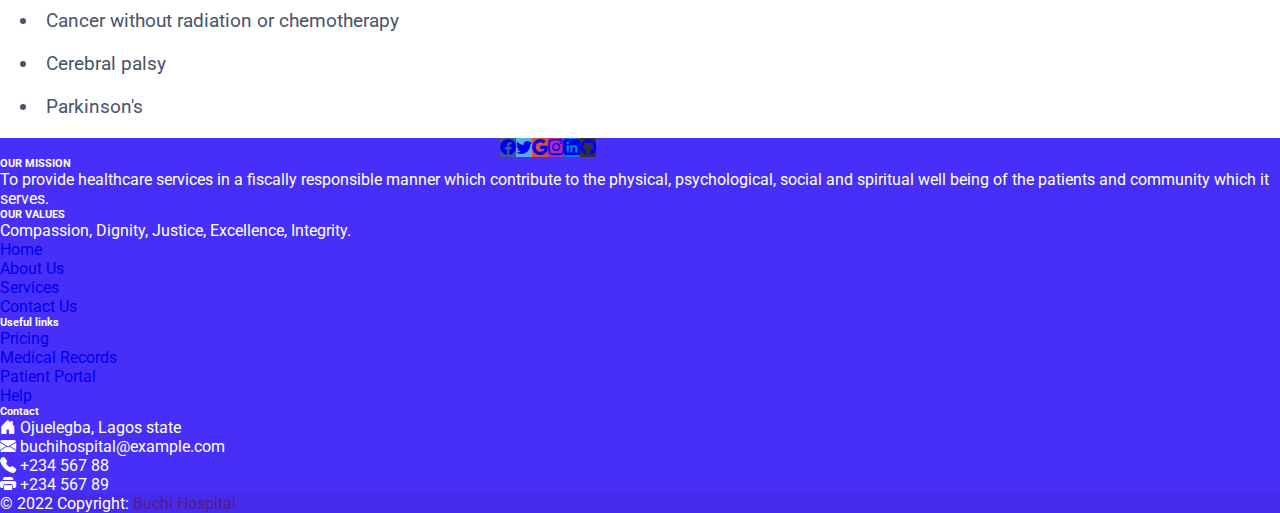
<file: project/rehab.html>
<!DOCTYPE html>
<html lang="en">
<head>
    <meta charset="UTF-8">
    <meta http-equiv="X-UA-Compatible" content="IE=edge">
    <meta name="viewport" content="width=device-width, initial-scale=1.0">
    <link rel="preconnect" href="https://fonts.googleapis.com">
    <link rel="preconnect" href="https://fonts.gstatic.com" crossorigin>
    <link href="https://fonts.googleapis.com/css2?family=Roboto:wght@500&display=swap" rel="stylesheet">
    <link rel="stylesheet" href="https://cdn.jsdelivr.net/npm/bootstrap@4.6.2/dist/css/bootstrap.min.css"
        integrity="sha384-xOolHFLEh07PJGoPkLv1IbcEPTNtaed2xpHsD9ESMhqIYd0nLMwNLD69Npy4HI+N" crossorigin="anonymous">
    <link rel="stylesheet" href="https://cdn.jsdelivr.net/npm/bootstrap-icons@1.9.1/font/bootstrap-icons.css">
    <link rel="stylesheet" href="./css/style.css">
    <title>Document</title>
</head>
<body>
    <header class="header">
        <nav class="navbar">
            <a href="index.html" class="nav-logo">Buchi Hospital</a>
            <ul class="nav-menu">
                <li class="nav-item">
                    <a href="index.html" class="nav-link">Home</a>
                </li>
                <li class="nav-item">
                    <a href="about.html" class="nav-link">About Us</a>
                </li>
                <li class="nav-item">
                    <a href="service.html" class="nav-link">Services</a>
                </li>
                <li class="nav-item">
                    <a href="contact.html" class="nav-link">Contact Us</a>
                </li>
            </ul>
            <div class="hamburger">
                <span class="bar"></span>
                <span class="bar"></span>
                <span class="bar"></span>
            </div>
        </nav>
    </header>
    <section>
      <h2 class="general-heading">Service</h2>
      <h4 class="sub-heading">Rehabilitation service</h4><hr>
      <p class="intro">Medical care is often just the first step in managing an illness or injury. Rehabilitation therapy helps patients
      recover and regain the abilities they need to get back to daily life. The rehabilitation services department of Buchi Hospital
      has a staff of more than 100 therapists, physicians, nurses, social workers, and psychologists
      available to assist patients with every step toward regaining their independence.</p>
    
      <p class="intro">We offer physical, occupational, and speech therapy for people of all ages. Our goal is to work closely with patients to
      provide individualized treatment using strategies that specifically address the limitations specific to each patient.
      Our highly trained therapy team always takes each person's needs and condition into consideration when coming up with a
      treatment plan.</p>
    
      <p class="intro">The hospital provides both inpatient rehabilitation services as part of a patient's recovery process, as well as a
      separate program within the acute rehabilitation unit (ARU) for those who need extended rehabilitative care after
      hospital discharge.</p>
    
      <p class="intro"><b>Acute Rehabilitation Unit</b><br>
      The ARU is a specialized acute comprehensive medical rehabilitation program for those who have suffered a disabling
      illness or injury. This acute rehab unit is distinct from the general rehabilitation therapy provided while still in the
      hospital. We offer a more intense program of rehabilitation therapy and nursing after hospital discharge in order to
      return patients to the highest level of independence possible.</p>
    
    
    
      <p class="intro">Our interdisciplinary therapy team provides patients with physical, occupational, and speech therapy services as needed.
      Our person-centered standard of practice is to provide patients with as much therapy as the rehabilitation physician
      feels is safe and that you can safely tolerate.</p>
    
      <p class="intro">The 26-bed unit provides extensive therapy for patients with neurological, orthopedic and other conditions who are
      otherwise medically stable. The team develops an individualized plan of care within days of admission and a team meeting
      is held for each patient weekly. We offer a mix of private and semi-private rooms depending on availability, and our
      well-equipped therapy gym is contiguous to the nursing station allowing for excellent communication between all
      disciplines.</p>
    
      <p class="intro">The ARU has achieved certification by Medicare as an Inpatient Rehabilitation Facility, which is a free-standing
      rehabilitation unit in an acute care hospital that provides an intensive rehabilitation program. As required, we submit
      publicly available quality data on rates of infection, falls, readmissions, and other measures to the Centers for
      Medicare & Medicaid Services (CMS).
      We provide 24-hour rehabilitation nursing services, daily physician visits, and three hours of therapy a day, five days
      a week.</p>
    
      <p class="intro">Family and friends may visit their loved ones from 8 a.m.-9 p.m. every day.</p>
    
      <p class="intro"><b>In-Hospital Rehabilitation Services</b>
      Our multidisciplinary team of highly-trained, compassionate rehabilitation professionals is committed to high quality
      and effective care. Our therapists have experience in all stages of illness and injury. For those patients hospitalized
      at Buchi Hospital, we offer a full range of comprehensive rehabilitation services,<br>
      including the following:</p>

      <ul>
    
         <li class="intro">Activities of daily living training</li>
         <li class="intro">Wheelchair positioning and mobility training</li>
         <li class="intro">Fall prevention</li>
         <li class="intro">Bowel and bladder training</li>
         <li class="intro">Oral-motor/swallowing skills assessment and management</li>
         <li class="intro">Discharge planning</li>
         <li class="intro">Patient and family education/training</li>
         <li class="intro">Psychological evaluation and counseling</li>
    
      </ul>

      <p class="intro">We treat patients from the most acute stages at the hospital bedside to full recovery. Our rehabilitation team helps
      patients recover from a wide variety of medical conditions and injuries, including:</p>
      
      <ul>
    
         <li class="intro">Amputation</li>
         <li class="intro">Stroke</li>
         <li class="intro">Spinal cord or brain injury</li>
         <li class="intro">Major multiple trauma</li>
         <li class="intro">Arthritis (including lupus)</li>
         <li class="intro">Cancer without radiation or chemotherapy</li>
         <li class="intro">Cerebral palsy</li>
         <li class="intro">Parkinson's</li>
    
      </ul>

    <footer class="my-foot-part-others">
    
        <section class="d-flex justify-content-center justify-content-lg-between p-4 border-bottom">
    
            <section class="my-media-unit">
                <a class="btn btn-primary btn-floating m-1" style="background-color: #3b5998" href="#!" role="button">
                    <i class="bi bi-facebook"></i></a>
    
                <a class="btn btn-primary btn-floating m-1 my-favicon" style="background-color: #55acee" href="#!"
                    role="button">
                    <i class="bi bi-twitter"></i></a>
    
                <a class="btn btn-primary btn-floating m-1" style="background-color: #dd4b39" href="#!" role="button">
                    <i class="bi bi-google"></i></a>
    
                <a class="btn btn-primary btn-floating m-1" style="background-color: #ac2bac" href="#!" role="button">
                    <i class="bi bi-instagram"></i></a>
    
                <a class="btn btn-primary btn-floating m-1" style="background-color: #0082ca" href="#!" role="button">
                    <i class="bi bi-linkedin"></i></a>
    
                <a class="btn btn-primary btn-floating m-1" style="background-color: #333333" href="#!" role="button">
                    <i class="bi bi-github"></i></a>
            </section>
            
        </section>
        
        <section class="">
            <div class="container text-center text-md-start mt-5">
                
                <div class="row mt-3">
            
                    <div class="col-md-3 col-lg-4 col-xl-3 mx-auto mb-4">
                    
                        <h6>OUR MISSION</h6>
                        <p>
                            To provide healthcare services in a fiscally responsible manner which contribute to the
                            physical, psychological, social
                            and spiritual well being of the patients and community which it serves.
                        </p>
                        <h6>OUR VALUES</h6>
                        <P>Compassion, Dignity, Justice, Excellence, Integrity.</P>
                    </div>
                    
                    <div class="col-md-2 col-lg-2 col-xl-2 mx-auto mb-4">
                        
                        <p>
                            <a href="index.html" class="text-reset">Home</a>
                        </p>
                        <p>
                            <a href="about.html" class="text-reset">About Us</a>
                        </p>
                        <p>
                            <a href="service.html" class="text-reset">Services</a>
                        </p>
                        <p>
                            <a href="contact.html" class="text-reset">Contact Us</a>
                        </p>
                    </div>
            
                    <div class="col-md-3 col-lg-2 col-xl-2 mx-auto mb-4">
                        
                        <h6 class="text-uppercase fw-bold mb-4">
                            Useful links
                        </h6>
                        <p>
                            <a href="#!" class="text-reset">Pricing</a>
                        </p>
                        <p>
                            <a href="#!" class="text-reset">Medical Records</a>
                        </p>
                        <p>
                            <a href="#!" class="text-reset">Patient Portal</a>
                        </p>
                        <p>
                            <a href="#!" class="text-reset">Help</a>
                        </p>
                    </div>
                    
                    <div class="col-md-4 col-lg-3 col-xl-3 mx-auto mb-md-0 mb-4">
                        
                        <h6 class="text-uppercase fw-bold mb-4">Contact</h6>
                        <p><i class="bi bi-house-door-fill"></i> Ojuelegba, Lagos state</p>
                        <p>
                            <i class="bi bi-envelope-fill"></i>
                            buchihospital@example.com
                        </p>
                        <p><i class="bi bi-telephone-fill"></i> +234 567 88</p>
                        <p><i class="bi bi-printer-fill"></i> +234 567 89</p>
                    </div>
                    
                </div>
            
            </div>
        </section>
        
        <div class="text-center p-4" style="background-color: rgba(0, 0, 0, 0.05);">
            © 2022 Copyright:
            <a class="text-reset fw-bold" href="">Buchi Hospital</a>
        </div>
        
    </footer>
    <script src="./js/main.js"></script>
</body>
</html>
</file>
<file: project/css/style.css>
* {
    margin: 0;
    padding: 0;
    box-sizing: border-box;
}

html {
    font-family: 'Roboto', sans-serif;
}

li {
    list-style: none;
}

a {
    text-decoration: none;
}

.header {
    border-bottom: 1px solid #E2E8F0;
}

.navbar {
    display: flex;
    justify-content: space-between; 
    align-items: center;
    padding: 1rem 1.5rem;
}

.hamburger {
    display: none;
}

.bar {
    display: block;
    width: 25px;
    height: 3px;
    margin: 5px auto;
    -webkit-transition: all 0.3s ease-in-out;
    transition: all 0.3s ease-in-out;
    background-color: #101010;
}

.nav-menu {
    display: flex;
    justify-content: space-between;
    align-items: center;
}

.nav-item {
    /* margin-left: 5rem; */
    font-size: small;
}

.nav-link {
    font-size: 1.6rem;
    font-weight: 400;
    color: #475569;
    margin-right: 100px;
    font-size: large;
}

.nav-link:hover {
    color: #482ff7;
}

.nav-logo {
    font-size: 2.1rem;
    font-weight: 700;
    align-self: center;
    color: #482ff7;
    margin-bottom: 12px;
}
.first-imag{
    width: 100%;
    height: 500px;
    margin: 0px 20px;
}
hr{
    width: 50%;
}
.intro{
    color: #475569;
    font-size: larger;
    margin: 20px 20px;
    text-align: justify;
    list-style-type: disc;
    list-style-position: inside;
}
.general-heading {
    text-align: center;
    color: #482ff7;
    margin-top: 30px;
    font-weight: 700;
}
.sub-index-title{
    color: #482ff7;
}
.sub-heading{
    color: #482ff7;
    margin-left: 20px;
}
.service-text{
    color: #475569;
}
.my-services div{
    float: left;
    margin: 20px 20px;
}
.my-foot-part {
    background-color: #482ff7;
    color: #fff;
    margin-top: 500px;
}
.my-media-unit{
     display: flex;
     padding-left: 500px;
}
.photo-slide{
    width: 100%;
    height: 500px;
    margin: 0px 20px;
}
.my-foot-part-others{
    background-color: #482ff7;
    color: #fff;
}
.mycontactform {
    color :#475569;
    /* height: 100px; */
    width: 50%;
    margin: 30px 20px;
}
textarea{
    width: 100%;
}

@media only screen and (max-width: 768px) {
    .nav-menu {
        position: fixed;
        left: -100%;
        top: 5rem;
        flex-direction: column;
        background-color: #fff;
        width: 100%;
        border-radius: 10px;
        text-align: center;
        transition: 0.3s;
        box-shadow: 0 10px 27px rgba(0, 0, 0, 0.05);
    }

    .nav-menu.active {
        left: 0;
    }

    .nav-link {
        margin-right: 0%;
    }

    .nav-item {
        margin: 2.5rem 0;
    }

    .hamburger {
        display: block;
        cursor: pointer;
    }

    .hamburger.active .bar:nth-child(2) {
        opacity: 0;
    }

    .hamburger.active .bar:nth-child(1) {
        transform: translateY(8px) rotate(45deg);
    }

    .hamburger.active .bar:nth-child(3) {
        transform: translateY(-8px) rotate(-45deg);
    }
    .my-services {
        display: grid;
        place-content: center;
    }
    .first-imag {
         width: 100%;
         height: 400px;
        }
    .my-foot-part {
         color: #fff;
         margin-top: 20px;
        }
    .my-media-unit {
        display: flex;
        justify-content: center;
        padding-left: 0%;
        }
    .photo-slide {
        width: 100%;
        height: 400px;
        /* margin: 0px 20px; */
    }
}
</file>
